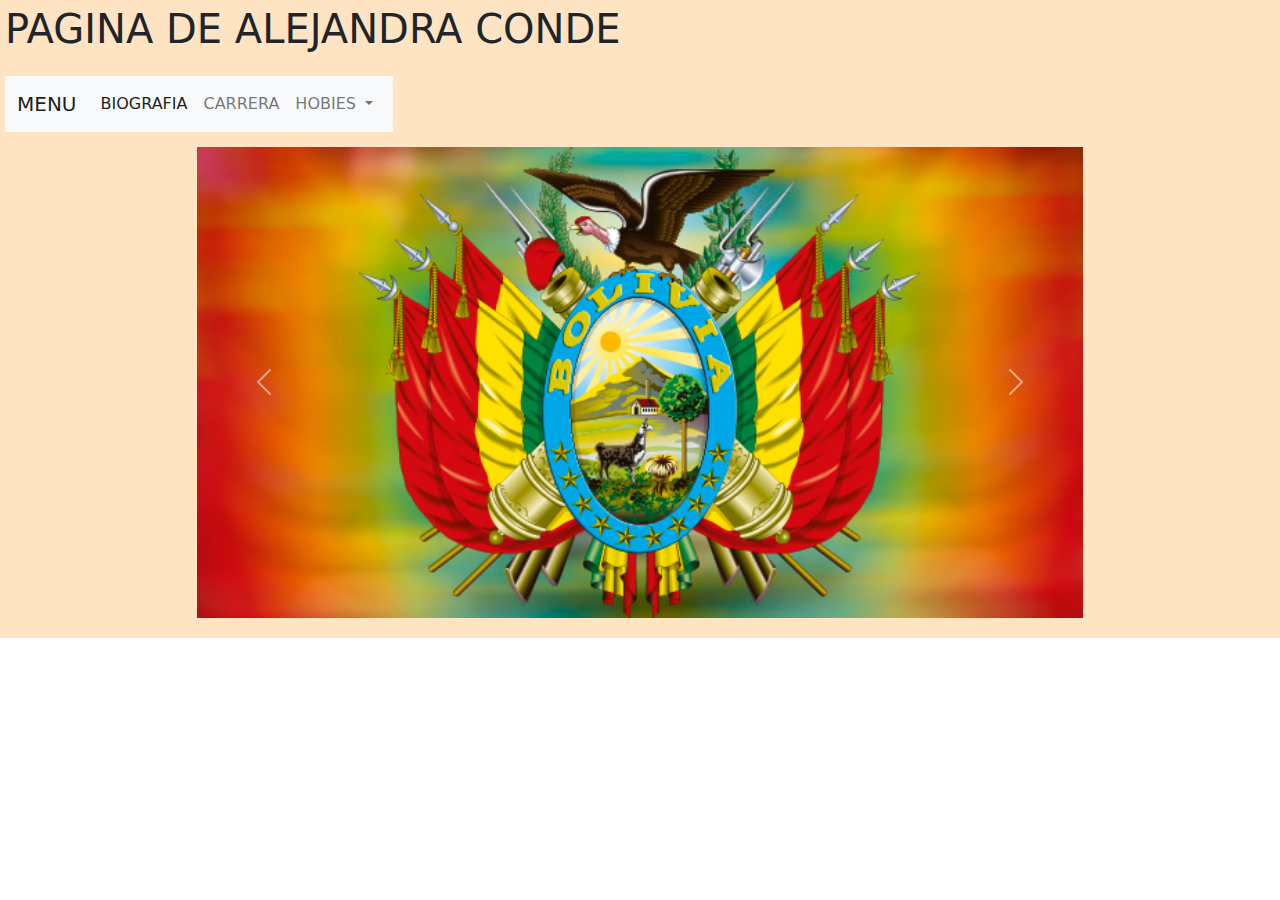
<file: index.html>
<!DOCTYPE html>
<html lang="en">
<head>
    <meta charset="UTF-8">
    <meta name="viewport" content="width=device-width, initial-scale=1.0">
    <link rel="stylesheet" href="estilos/estilo.css">
    <link rel="stylesheet" href="css/bootstrap.min.css">
    <script src="js/bootstrap.bundle.min.js"></script>
    <title>Mi Proyecto</title>
</head>
<body>
    <div class="padre">
        <!--CABECERA-->
        <div class="header">
            <h1>PAGINA DE ALEJANDRA CONDE</h1>
        </div>
        <!--MENU-->
        <div class="nav">
            <nav class="navbar navbar-expand-lg navbar-light bg-light">
                <div class="container-fluid">
                  <a class="navbar-brand" href="#">MENU</a><!--ancla enlaces-->
                  <button class="navbar-toggler" type="button" data-bs-toggle="collapse" data-bs-target="#navbarNavDropdown" aria-controls="navbarNavDropdown" aria-expanded="false" aria-label="Toggle navigation">
                    <span class="navbar-toggler-icon"></span>
                  </button>
                  <div class="collapse navbar-collapse" id="navbarNavDropdown">
                    <ul class="navbar-nav">
                      <li class="nav-item">
                        <a class="nav-link active" aria-current="page" href="pags/biografia.html">BIOGRAFIA</a>
                      </li>
                      <li class="nav-item">
                        <a class="nav-link" href="pags/carrera.html">CARRERA</a>
                      </li>
                      <li class="nav-item dropdown">
                        <a class="nav-link dropdown-toggle" href="#" id="navbarDropdownMenuLink" role="button" data-bs-toggle="dropdown" aria-expanded="false">
                         HOBIES
                        </a>
                        <ul class="dropdown-menu" aria-labelledby="navbarDropdownMenuLink">
                          <button type="button" class="btn btn-secondary" data-bs-toggle="tooltip" data-bs-placement="top" title="Se bailar muy bien">
                            Bailar
                          </button><br>
                          <button type="button" class="btn btn-secondary" data-bs-toggle="tooltip" data-bs-placement="top" title="Escucho de todo un poco">
                            Escuchar musica
                          </button><br>
                          <button type="button" class="btn btn-secondary" data-bs-toggle="tooltip" data-bs-placement="top" title="Es un entretenimiento divertido">
                            jugar
                          </button><br>
                          <button type="button" class="btn btn-secondary" data-bs-toggle="tooltip" data-bs-placement="top" title="Lo que mas me gusta hacer son postres">
                            Cocinar
                          </button>
                        </ul>
                      </li>
                    </ul>
                  </div>
                </div>
              </nav>
        </div>
        <!--CONTENIDO 1-->
        <div class="cont1">
            <div id="carouselExampleControls" class="carousel slide" data-bs-ride="carousel" >
                <div class="carousel-inner"  >
                  <div class="carousel-item active" margin-left="300px;" 
                  >
                    <img src="imgs/bolivia.jpg" class="d-block w-100" alt="gato 1">
                  </div>
                  <div class="carousel-item">
                    <img src="imgs/lapaz.jpg" class="d-block w-100" alt="gato 2">
                  </div>
                  <div class="carousel-item">
                    <img src="imgs/familia.jpg" class="d-block w-100" alt="gato 3">
                  </div>
                  <div class="carousel-item">
                    <img src="imgs/tigre2.jpg" class="d-block w-100" alt="gato 3">
                  </div>
                </div>
                <button class="carousel-control-prev" type="button" data-bs-target="#carouselExampleControls" data-bs-slide="prev">
                  <span class="carousel-control-prev-icon" aria-hidden="true"></span>
                  <span class="visually-hidden">Previous</span>
                </button>
                <button class="carousel-control-next" type="button" data-bs-target="#carouselExampleControls" data-bs-slide="next">
                  <span class="carousel-control-next-icon" aria-hidden="true"></span>
                  <span class="visually-hidden">Next</span>
                </button>
              </div>
        </div>
        <div class="cont2"></div>
        <div class="cont3"></div>
        <!--PIE DE PAGINA-->
        <div class="foot">
            
        </div>
      </div>
    </div>
</body>
</html>
</file>
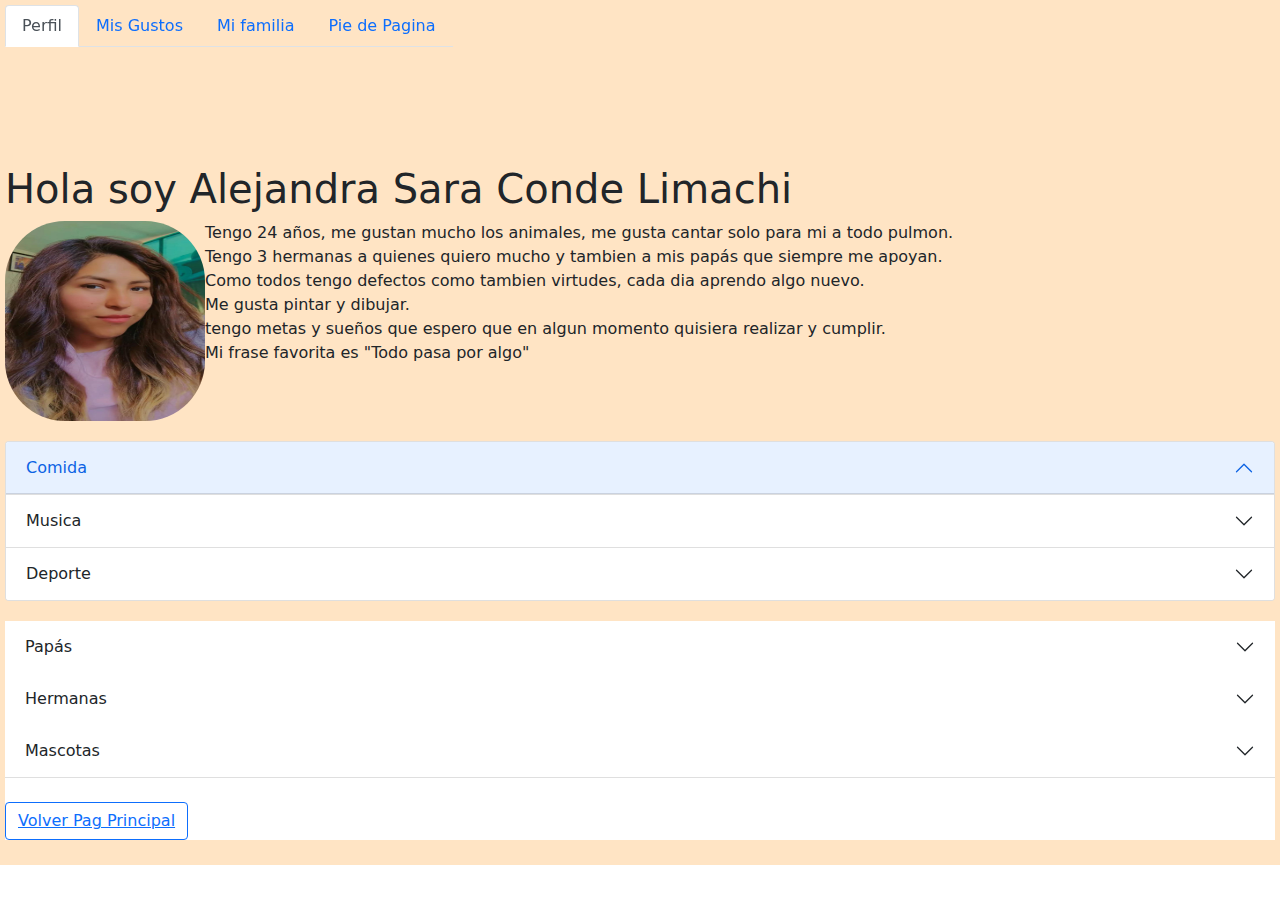
<file: pags/biografia.html>
<!DOCTYPE html>
<html lang="en">
<head>
    <meta charset="UTF-8">
    <meta name="viewport" content="width=device-width, initial-scale=1.0">
    <link rel="stylesheet" href="../estilos/estilobio.css">
    <link rel="stylesheet" href="../css/bootstrap.min.css">
    <script src="../js/bootstrap.bundle.min.js"></script>
    <title>Document</title>
</head>
<body>
    <div class="padre">
        <!--CABECERA
        <div class="header">
            <h1>BIOGRAFIA DE ALEJANDRA CONDE</h1>
        </div>-->
        <!--MENU-->
        <div class="nav">
            <ul class="nav nav-tabs">
                <li class="nav-item">
                  <a class="nav-link active" aria-current="page" href="#perfil">Perfil</a>
                </li>
                <li class="nav-item">
                  <a class="nav-link" href="#gustos">Mis Gustos</a>
                </li>
                <li class="nav-item">
                  <a class="nav-link" href="#familia">Mi familia</a>
                </li>
                <li class="nav-item">
                    <a class="nav-link" href="#pie">Pie de Pagina</a>
                </li>
              </ul>
        </div>
        <br><br><br>
        <!--CONTENIDO 1-->
        <br><br>
        <div class="cont1" id="perfil">
           <h1>Hola soy Alejandra Sara Conde Limachi</h1>
           <p >
            <img src="../imgs/Yo.jpeg" alt="Alejandra" class="imgYo" align="Left" > 
            Tengo 24 años, me gustan mucho los animales, me gusta cantar solo para mi a todo pulmon. <br>
            Tengo 3 hermanas a quienes quiero mucho  y tambien a mis papás que siempre me apoyan. <br>
            Como todos tengo defectos como tambien virtudes, cada dia aprendo algo nuevo. <br>
            Me gusta pintar y dibujar. <br>
            tengo metas y sueños que espero que en algun momento quisiera realizar y cumplir. <br>
            Mi frase favorita es "Todo pasa por algo" 
           </p>
           
        </div>
        <!--CONTENIDO 2-->
        <div class="cont2">
            <div class="accordion" id="gustos">
                <div class="accordion-item">
                  <h2 class="accordion-header" id="headingOne">
                    <button class="accordion-button" type="button" data-bs-toggle="collapse" data-bs-target="#collapseOne" aria-expanded="false" aria-controls="collapseOne">
                      Comida
                    </button>
                  </h2>
                  <div id="collapseOne" class="accordion-collapse collapse " aria-labelledby="headingOne" data-bs-parent="#gustos">
                    <div class="accordion-body">
                        Son varios platos que me gustan pero si me dan a elejir me quedo con el Thimpu, el Fricase y el Charquecan </br>
                        <img src="../imgs/thimpu.jpg" alt="Thimpu" width="150px" height="150px">
                        <img src="../imgs/fricase.jpg" alt="fricase" width="150px" height="150px">
                        <img src="../imgs/charque.jpg" alt="charque" width="150px" height="150px">
                    </div>
                  </div>
                </div>
                <div class="accordion-item">
                  <h2 class="accordion-header" id="headingTwo">
                    <button class="accordion-button collapsed" type="button" data-bs-toggle="collapse" data-bs-target="#collapseTwo" aria-expanded="false" aria-controls="collapseTwo">
                      Musica
                    </button>
                  </h2>
                  <div id="collapseTwo" class="accordion-collapse collapse" aria-labelledby="headingTwo" data-bs-parent="#gustos">
                    <div class="accordion-body">
                        La verdad no tengo un genero especifico que me guste, un dia puedo estar escuchando cumbia al otro baladas 
                        y asi cambia cada dia de acuerdo a como me siente en el dia y que me da ganas de escuchar, incluso podria 
                        escuchar muchos generos en un solo dia. 
                    </div>
                  </div>
                </div>
                <div class="accordion-item">
                  <h2 class="accordion-header" id="headingThree">
                    <button class="accordion-button collapsed" type="button" data-bs-toggle="collapse" data-bs-target="#collapseThree" aria-expanded="false" aria-controls="collapseThree">
                      Deporte
                    </button>
                  </h2>
                  <div id="collapseThree" class="accordion-collapse collapse" aria-labelledby="headingThree" data-bs-parent="#gustos">
                    <div class="accordion-body">
                        Los deportes que me gustan son el voleibol y mucho mas el futbol. <br>
                        El equipo de mis amores es el poderoso The Strongest
                        <img src="../imgs/tigre.jpg" alt="tigre" width="80px" height="80px" aling="Right">
                    </div>
                  </div>
                </div>
              </div>
        </div>
        <!--CONTENIDO 3-->
        <div class="cont3">
            <div class="accordion accordion-flush" id="familia">
                <div class="accordion-item">
                  <h2 class="accordion-header" id="flush-headingOne">
                    <button class="accordion-button collapsed" type="button" data-bs-toggle="collapse" data-bs-target="#flush-collapseOne" aria-expanded="false" aria-controls="flush-collapseOne">
                      Papás
                    </button>
                  </h2>
                  <div id="flush-collapseOne" class="accordion-collapse collapse" aria-labelledby="flush-headingOne" data-bs-parent="#accfamiliample">
                    <div class="accordion-body">
                        Mi papá se llama Rolando Conde <br>
                        Mi mamá se llama Justina Limachi
                    </div>
                </div>
                <div class="accordion-item">
                  <h2 class="accordion-header" id="flush-headingTwo">
                    <button class="accordion-button collapsed" type="button" data-bs-toggle="collapse" data-bs-target="#flush-collapseTwo" aria-expanded="false" aria-controls="flush-collapseTwo">
                      Hermanas
                    </button>
                  </h2>
                  <div id="flush-collapseTwo" class="accordion-collapse collapse" aria-labelledby="flush-headingTwo" data-bs-parent="familia">
                    <div class="accordion-body">
                        Tengo tres hermanas, en total somos 4 <br>
                        - Gabriela Conde Limachi que es la mayor <br>
                        - Zoraida Conde Limachi que es la segunda <br>
                        - La tercera soy yo <br>
                        - Mariana Conde Limachi que es la cuarta y ultima <br>
                        Tambien tengo una sobrina llamada Susana  
                    </div>
                </div>
                <div class="accordion-item">
                  <h2 class="accordion-header" id="flush-headingThree">
                    <button class="accordion-button collapsed" type="button" data-bs-toggle="collapse" data-bs-target="#flush-collapseThree" aria-expanded="false" aria-controls="flush-collapseThree">
                      Mascotas
                    </button>
                  </h2>
                  <div id="flush-collapseThree" class="accordion-collapse collapse" aria-labelledby="flush-headingThree" data-bs-parent="familia">
                    <div class="accordion-body">
                        Tengo 4 mascotas que tambien son miebros muy importantes de mi familia <br>
                        - Elsa (perro), tiene 10 años <br>
                        - Max (perro), tiene 9 años <br>
                        - Nala (gato), tiene 3 años <br>
                        - Shuri (gato), tine 1 año
                    </div>
                </div>
              </div>
        </div>
        <!--PIE DE PAGINA-->
        <br>
        <div class="foot" id="pie">
            <div class="btn-group" role="group" aria-label="Basic outlined example">
                <button type="button" class="btn btn-outline-primary" ><a href="../index.html">Volver Pag Principal</a></button>
              </div>
        </div>
    </div>
</body>
</html>
</file>
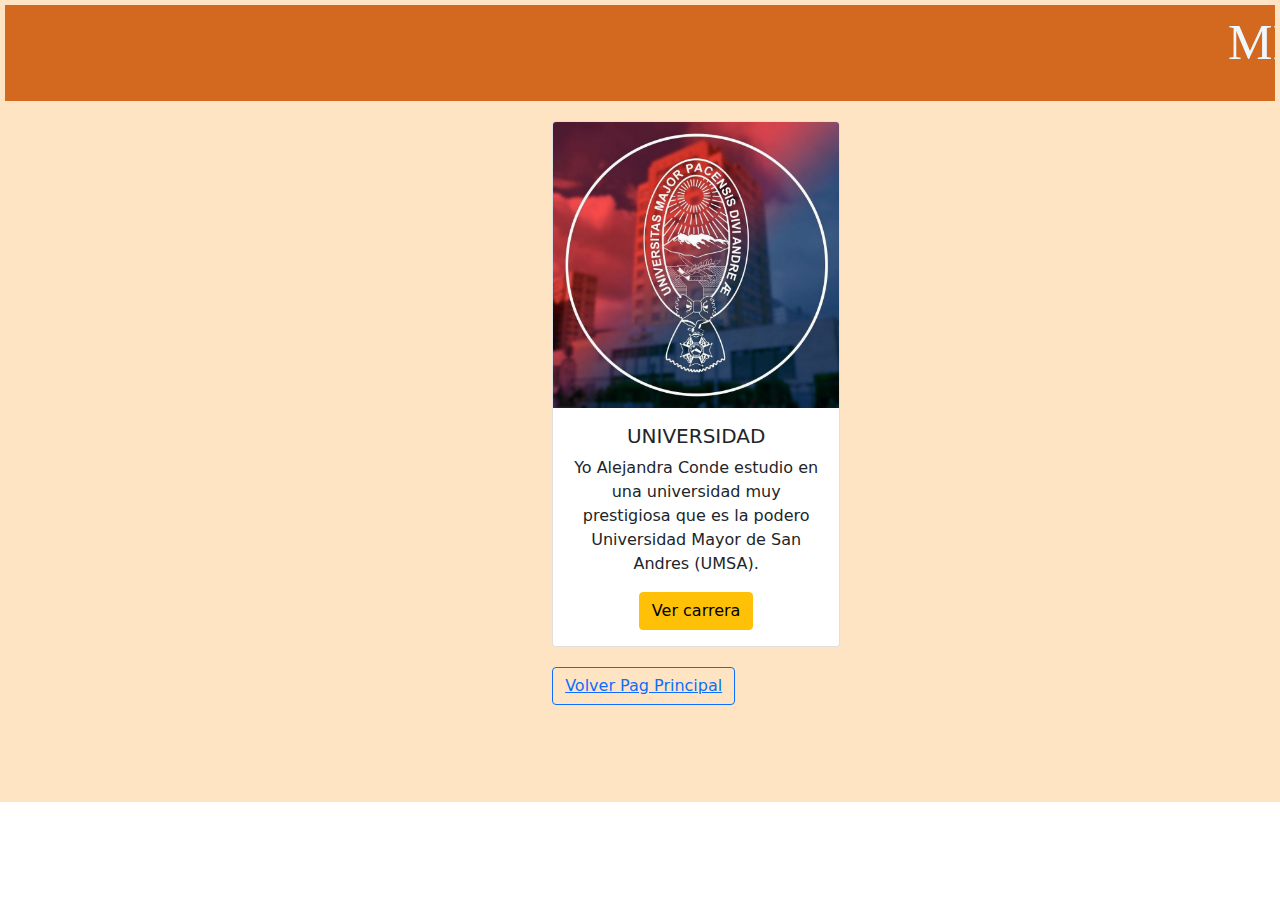
<file: pags/carrera.html>
<!DOCTYPE html>
<html lang="en">
<head>
    <meta charset="UTF-8">
    <meta name="viewport" content="width=device-width, initial-scale=1.0">
    <link rel="stylesheet" href="../estilos/estiloCar.css">
    <link rel="stylesheet" href="../css/bootstrap.min.css">
    <script src="../js/bootstrap.bundle.min.js"></script>
    <title>Carrera</title>
</head>
<body>
    <div class="padre">
        <!--CABECERA-->
        <div class="header" >
            <marquee behavior="scroll" direction="left "> MI CARRERA</marquee>
        </div>
        <!--MENU
        <div class="nav">
            <br><br>
        </div>-->
        <!--CONTENIDO 1-->
        <br><br><br>
        <div class="cont1">
            <div class="card" style="width: 18rem;" ><center>
                <img src="../imgs/umsa.jpg" class="card-img-top" alt="Gato">
                <div class="card-body">
                  <h5 class="card-title">UNIVERSIDAD</h5>
                  <p class="card-text">Yo Alejandra Conde estudio en una universidad muy prestigiosa
                    que es la podero Universidad Mayor de San Andres (UMSA).
                  </p>
                    <button type="button" class="btn btn-warning" data-bs-toggle="modal" data-bs-target="#exampleModal">
                        Ver carrera
                    </button>
                    
                    <!-- Modal -->
                    <div class="modal fade" id="exampleModal" tabindex="-1" aria-labelledby="exampleModalLabel" aria-hidden="true">
                        <div class="modal-dialog">
                        <div class="modal-content">
                            <div class="modal-header">
                            <h5 class="modal-title" id="exampleModalLabel">Mi carrera</h5>
                            <button type="button" class="btn-close" data-bs-dismiss="modal" aria-label="Close"></button>
                            </div>
                            <div class="modal-body">
                                <p>Estoy en la facultad de ciencias puras y naturales, en la carrera 
                                    de Informatica en mi 3er semestre</p><br>
                                <img src="../imgs/inf.png" class="d-block w-100" alt="gatito" height="200px">
                            </div>
                            <div class="modal-footer">
                            <button type="button" class="btn btn-secondary" data-bs-dismiss="modal">Close</button>
                            </div>
                        </div>
                        </div>
                    </div>
                </div></center>
            </div>
        </div>
        <div class="cont2">
            
        </div>
        <div class="cont3">
            
        </div>
        <!--PIE DE PAGINA-->
        <br>
        <div class="foot" id="pie">
            <div class="btn-group" role="group" aria-label="Basic outlined example">
                <button type="button" class="btn btn-outline-primary" ><a href="../index.html">Volver Pag Principal</a></button>
              </div>
        </div>
    </div>
</body>
</html>
</file>
<file: estilos/estilo.css>
.padre
{
    padding: 5px;
    background-color: bisque;
    display: grid;
    grid-gap: 15px;
    grid-template-columns: 1fr 5fr 1fr;
    grid-template-areas: "header    header  header"
                         "nav       nav     nav"
                         "cont3     cont1   cont2"
                         "foot      foot    foot";
}

.padre .header
{
    grid-area: header;
}
.padre .nav
{
    grid-area: nav;
}
.padre .cont1
{
    grid-area: cont1;
}
.padre .cont2
{
    grid-area: cont2;
}
.padre .cont3
{
    grid-area: cont3;
}
.padre .foot
{
    grid-area: foot;
}
@media screen and (max-width:800px ){
    .padre
    {
        width: 100%;
        grid-template-areas: "header    nav"
                             "cont1       cont1"
                             "cont1     cont1"
                             ;
    }
}
</file>
<file: estilos/estilobio.css>
.padre
{
    padding: 5px;
    background-color: bisque;
    display: grid;
    grid-gap: 20px;
    grid-template-columns: 3fr 2fr ;
    grid-template-areas: "nav       nav     "
                         "nav       nav"
                         "cont1     cont1   "
                         "cont2     cont2   "
                         "cont3     cont3"
                         "foot      foot    ";
}


.padre .nav
{
    grid-area: nav;
    position: fixed;
}
.padre .cont1
{
    grid-area: cont1;
}
.padre .cont2
{
    grid-area: cont2;
}
.padre .cont3
{
    grid-area: cont3;
}
.padre .foot
{
    grid-area: foot;
}

.imgYo
{
    height: 200px;
    width: 200px;
    border-radius: 60px;
}
</file>
<file: estilos/estiloCar.css>
.padre
{
    padding: 5px;
    background-color: bisque;
    display: grid;
    grid-gap: 20px;
    grid-template-columns: 3fr 2fr 2fr;
    grid-template-areas: "header    header      header"
                         "header    header      header"
                         "cont2     cont1       cont3"
                         "cont2      foot        cont3";
}

.padre .header
{
    grid-area: header;
    background-color: chocolate;
    color: aliceblue;
    font-family: Georgia, 'Times New Roman', Times, serif;
    font-size: 50px;
}
.padre .nav
{
    grid-area: nav;
}
.padre .cont1
{
    grid-area: cont1;
    align-items: center;
}
.padre .cont2
{
    grid-area: cont2;
}
.padre .cont3
{
    grid-area: cont3;
    width: 100px;
    height: 150px;
}
.padre .foot
{
    grid-area: foot;
}

.imgYo
{
    height: 200px;
    width: 200px;
    border-radius: 60px;
}
</file>
